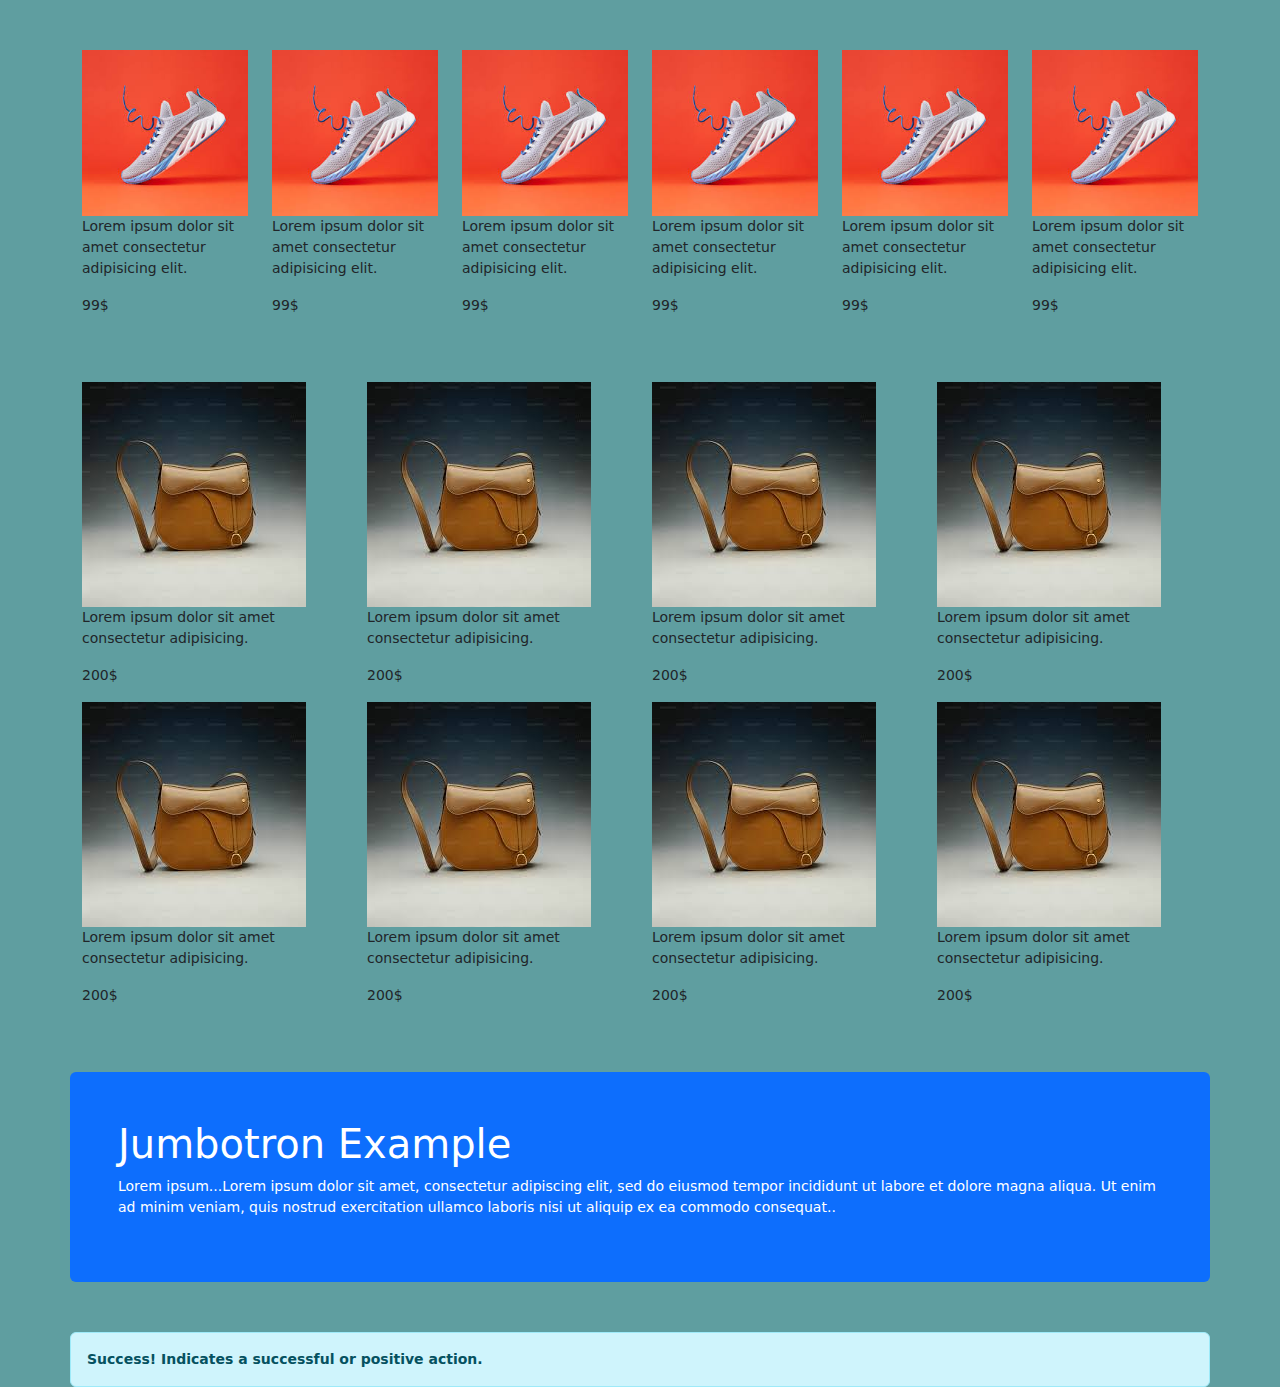
<file: other.html>
<!DOCTYPE html>
<html lang="en">
  <head>
    <meta charset="UTF-8" />
    <meta name="viewport" content="width=device-width, initial-scale=1.0" />
    <!-- <link rel="stylesheet" href="style.css"> -->
    <link
      href="https://cdn.jsdelivr.net/npm/bootstrap@5.3.3/dist/css/bootstrap.min.css"
      rel="stylesheet"
      integrity="sha384-QWTKZyjpPEjISv5WaRU9OFeRpok6YctnYmDr5pNlyT2bRjXh0JMhjY6hW+ALEwIH"
      crossorigin="anonymous"
    />
    <title>Document</title>
    <script
      src="https://cdn.jsdelivr.net/npm/bootstrap@5.3.3/dist/js/bootstrap.bundle.min.js"
      integrity="sha384-YvpcrYf0tY3lHB60NNkmXc5s9fDVZLESaAA55NDzOxhy9GkcIdslK1eN7N6jIeHz"
      crossorigin="anonymous"
    ></script>

    <style>
      body {
        background-color: cadetblue;
      }

      .container{
        position: relative;
        top: 50px;
        font-size: 14px;
        margin-bottom: 50px;
      }

      .col{
        text-align: left;
      }

    </style>
  </head>
  <body>
    <!-- <header>
        <nav>
          <h1>florance</h1>
          <ul>
            <a href="./index.html"><li>Home</li></a>
            <a href="#about"><li>About</li></a>
            <a href="./other.html"><li>Serveces</li></a>
            <a href=""><li>Contact</li></a>
          </ul>
        </nav> -->
    <!--     
<div class="flex">
    <div class="in"></div>
    <div class="in"></div>
    <div class="in"></div>
    <div class="in"></div>
</div> -->
    <div class="container text-center">
      <div class="row row-cols-sm-1 row-cols-md-3 row-cols-lg-6">
        <div class="col">
          <img src="./download.jpeg" class="img-fluid" alt="">
          <p>Lorem ipsum dolor sit amet consectetur adipisicing elit.</p>
          <p>99$</p>
        </div>
        

        <div class="col">
          <img src="./download.jpeg" class="img-fluid" alt="">
          <p>Lorem ipsum dolor sit amet consectetur adipisicing elit.</p>
          <p>99$</p>
        </div>

        <div class="col">
          <img src="./download.jpeg" class="img-fluid" alt="">
          <p>Lorem ipsum dolor sit amet consectetur adipisicing elit.</p>
          <p>99$</p>
        </div>

        <div class="col">
          <img src="./download.jpeg" class="img-fluid" alt="">
          <p>Lorem ipsum dolor sit amet consectetur adipisicing elit.</p>
          <p>99$</p>
        </div>

        <div class="col">
          <img src="./download.jpeg" class="img-fluid" alt="">
          <p>Lorem ipsum dolor sit amet consectetur adipisicing elit.</p>
          <p>99$</p>
        </div>

        <div class="col">
          <img src="./download.jpeg" class="img-fluid" alt="">
          <p>Lorem ipsum dolor sit amet consectetur adipisicing elit.</p>
          <p>99$</p>
        </div>
         
      </div>
    </div>


    <div class="container text-center">
      <div class="row  row-cols-sm-1 row-cols-md-4 row-cols-lg-8">
        <div class="col">
          <img src="./download (1).jpeg" class="img-fluid" alt="">
          <p>Lorem ipsum dolor sit amet consectetur adipisicing.</p>
          <p>200$</p>
        </div>
       
        <div class="col">
          <img src="./download (1).jpeg" class="img-fluid" alt="">
          <p>Lorem ipsum dolor sit amet consectetur adipisicing.</p>
          <p>200$</p>
        </div>

        <div class="col">
          <img src="./download (1).jpeg" class="img-fluid" alt="">
          <p>Lorem ipsum dolor sit amet consectetur adipisicing.</p>
          <p>200$</p>
        </div>

        <div class="col">
          <img src="./download (1).jpeg" class="img-fluid" alt="">
          <p>Lorem ipsum dolor sit amet consectetur adipisicing.</p>
          <p>200$</p>
        </div>

        <div class="col">
          <img src="./download (1).jpeg" class="img-fluid" alt="">
          <p>Lorem ipsum dolor sit amet consectetur adipisicing.</p>
          <p>200$</p>
        </div>

        <div class="col">
          <img src="./download (1).jpeg" class="img-fluid" alt="">
          <p>Lorem ipsum dolor sit amet consectetur adipisicing.</p>
          <p>200$</p>
        </div>

        <div class="col">
          <img src="./download (1).jpeg" class="img-fluid" alt="">
          <p>Lorem ipsum dolor sit amet consectetur adipisicing.</p>
          <p>200$</p>
        </div>

        <div class="col">
          <img src="./download (1).jpeg" class="img-fluid" alt="">
          <p>Lorem ipsum dolor sit amet consectetur adipisicing.</p>
          <p>200$</p>
        </div>

      </div>
    </div>


    <div class="mt-4 p-5 bg-primary text-white rounded container">
      <h1>Jumbotron Example</h1>
      <p>Lorem ipsum...Lorem ipsum dolor sit amet, consectetur adipiscing elit, sed do eiusmod tempor incididunt ut labore et dolore magna aliqua. Ut enim ad minim veniam, quis nostrud exercitation ullamco laboris nisi ut aliquip ex ea commodo consequat..</p>
    </div>

    <div class="alert alert-success container alert-info alert-link">
      <strong>Success!</strong> Indicates a successful or positive action.
    </div>

  </body>
</html>
</file>
